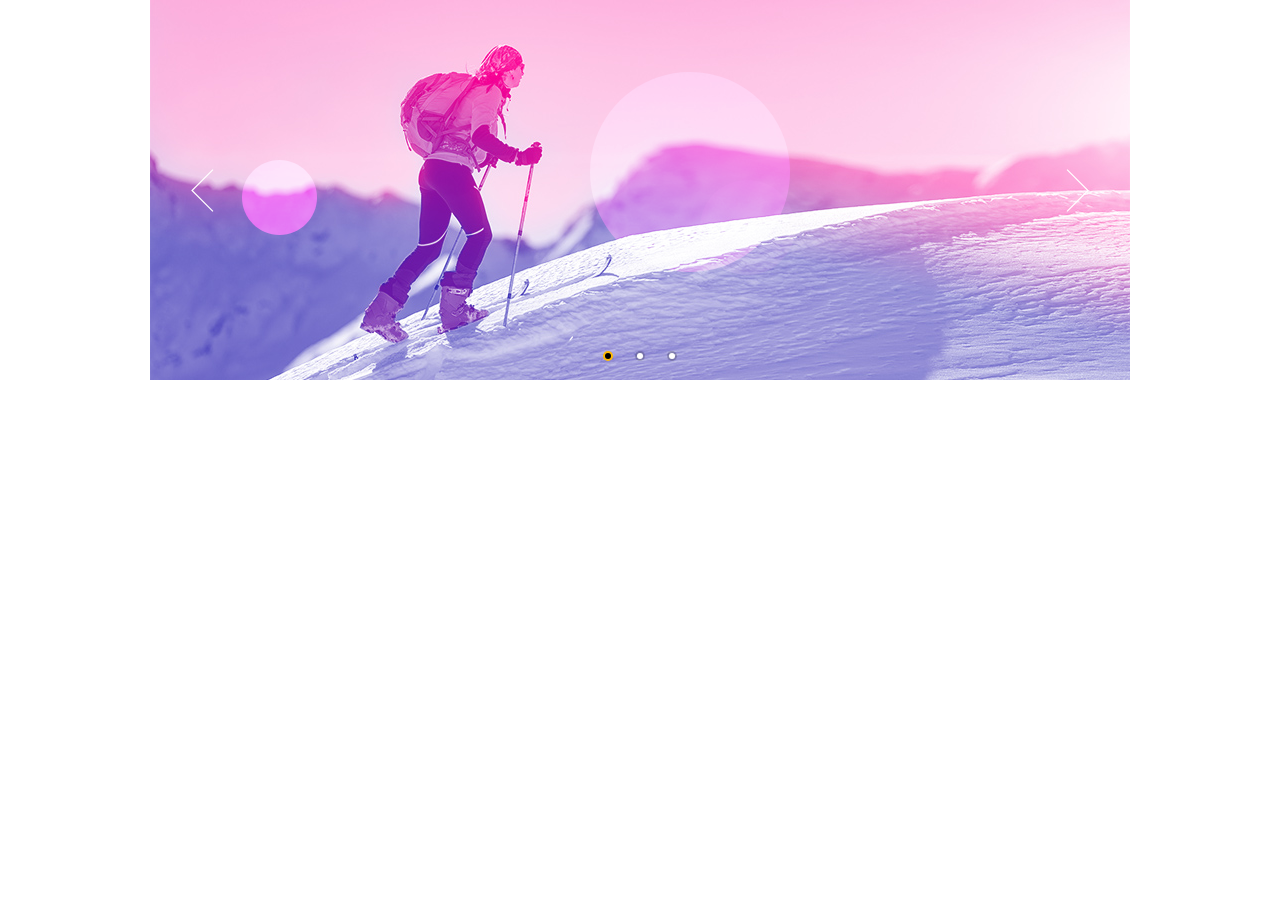
<file: standard.html>
﻿<!DOCTYPE html>
<html>
<head>
    <meta charset="utf-8">
    <meta name="viewport" content="width=device-width, initial-scale=1.0">
    <title></title>
</head>
<body style="padding:0px; margin:0px; background-color:#fff;font-family:arial,helvetica,sans-serif,verdana,'Open Sans'">

    <!-- #region Jssor Slider Begin -->
    <!-- Generator: Jssor Slider Composer -->
    <!-- Source: https://www.jssor.com/demos/ski/ski.slider/=edit -->
    <script src="js/jssor.slider-28.1.0.min.js" type="text/javascript"></script>
    <script type="text/javascript">
        window.jssor_1_slider_init = function() {

            var jssor_1_SlideoTransitions = [
              [{b:0,d:600,o:0.8}],
              [{b:300,d:600,o:0.8}],
              [{b:600,d:600,o:0.8}],
              [{b:-1,d:1,da:[0,700]},{b:500,d:3500,da:[623,700],e:{da:1}}],
              [{b:1000,d:500,o:1}],
              [{b:1000,d:500,o:1}],
              [{b:-1,d:1,y:30},{b:1000,d:500,y:0,o:1,e:{y:27}}],
              [{b:1700,d:500,o:1}],
              [{b:1700,d:500,o:1}],
              [{b:-1,d:1,y:30},{b:1700,d:500,y:0,o:1,e:{y:27}}],
              [{b:2300,d:500,o:1}],
              [{b:2300,d:500,o:1}],
              [{b:-1,d:1,y:30},{b:2300,d:500,y:0,o:1,e:{y:27}}],
              [{b:2900,d:500,o:1}],
              [{b:2900,d:500,o:1}],
              [{b:-1,d:1,y:30},{b:2900,d:500,y:0,o:1,e:{y:27}}],
              [{b:0,d:600,x:208,y:44,e:{x:27,y:27}}],
              [{b:300,d:600,x:145,y:22,e:{x:27,y:27}}],
              [{b:100,d:600,x:177,y:31,e:{x:27,y:27}}],
              [{b:200,d:600,x:177,y:31,e:{x:27,y:27}}],
              [{b:-1,d:1,x:-80,y:-370,r:-60,rY:30,sY:1.5,p:{x:{d:1,dO:68},y:{d:1,dO:68},r:{d:1,dO:68}}},{b:300,d:1500,x:0,y:0,o:1,r:0,kX:-15,e:{x:27,y:27,o:1,r:27,kX:27},p:{x:{dl:0.02,o:68},y:{dl:0.02,o:68},o:{dl:0.2,o:68},r:{dl:0.02,o:68},kX:{dl:0.02,o:68}}}],
              [{b:-1,d:1,x:-80,y:-370,r:-60,sY:1.5,p:{x:{d:1,dO:68},y:{d:1,dO:68},r:{d:1,dO:68}}},{b:300,d:1500,x:0,y:0,o:1,r:0,kX:-15,e:{x:27,y:27,o:1,r:27,kX:27},p:{x:{dl:0.02,o:68},y:{dl:0.02,o:68},o:{dl:0.2,o:68},r:{dl:0.02,o:68},kX:{dl:0.02,o:68}}}],
              [{b:-1,d:1,sX:1.2,kX:-15},{b:0,d:600,o:0.06}],
              [{b:-1,d:1,x:-30,sY:1.3,p:{x:{o:32,r:0.5}}},{b:600,d:600,x:0,o:1,e:{x:36,o:1},p:{x:{dl:0.1,o:32,rd:2},o:{dl:0.1,o:32,rd:2}}}],
              [{b:600,d:600,x:300,e:{x:7}}],
              [{b:-1,d:1,x:-30,sY:1.3,p:{x:{o:32,r:0.5}}},{b:900,d:600,x:0,o:1,e:{x:36,o:1},p:{x:{dl:0.1,o:32,rd:2},o:{dl:0.1,o:32,rd:2}}}],
              [{b:900,d:600,x:97,e:{x:7}}],
              [{b:-1,d:1,x:-30,sY:1.3,p:{x:{o:32,r:0.5}}},{b:1200,d:600,x:0,o:1,e:{x:36,o:1},p:{x:{dl:0.1,o:32,rd:2},o:{dl:0.1,o:32,rd:2}}}],
              [{b:1200,d:600,x:260,e:{x:7}}],
              [{b:-1,d:1,x:-30,sY:1.3,p:{x:{o:32,r:0.5}}},{b:1500,d:1000,x:0,o:1,e:{x:36,o:1},p:{x:{dl:0.1,o:32,rd:2},o:{dl:0.1,o:32,rd:2}}}],
              [{b:1500,d:1000,x:112,e:{x:7}}],
              [{b:-1,d:1,x:-30,sY:1.3,p:{x:{o:32,r:0.5}}},{b:2000,d:1000,x:0,o:1,e:{x:36,o:1},p:{x:{dl:0.1,o:32,rd:2},o:{dl:0.1,o:32,rd:2}}}],
              [{b:2000,d:1000,x:105,e:{x:7}}]
            ];

            var jssor_1_options = {
              $AutoPlay: 1,
              $CaptionSliderOptions: {
                $Class: $JssorCaptionSlideo$,
                $Transitions: jssor_1_SlideoTransitions
              },
              $ArrowNavigatorOptions: {
                $Class: $JssorArrowNavigator$
              },
              $BulletNavigatorOptions: {
                $Class: $JssorBulletNavigator$,
                $SpacingX: 16,
                $SpacingY: 16
              }
            };

            var jssor_1_slider = new $JssorSlider$("jssor_1", jssor_1_options);

            /*#region responsive code begin*/

            var MAX_WIDTH = 980;

            function ScaleSlider() {
                var containerElement = jssor_1_slider.$Elmt.parentNode;
                var containerWidth = containerElement.clientWidth;

                if (containerWidth) {

                    var expectedWidth = Math.min(MAX_WIDTH || containerWidth, containerWidth);

                    jssor_1_slider.$ScaleWidth(expectedWidth);
                }
                else {
                    window.setTimeout(ScaleSlider, 30);
                }
            }

            ScaleSlider();

            $Jssor$.$AddEvent(window, "load", ScaleSlider);
            $Jssor$.$AddEvent(window, "resize", ScaleSlider);
            $Jssor$.$AddEvent(window, "orientationchange", ScaleSlider);
            /*#endregion responsive code end*/
        };
    </script>
    <style>
        /*jssor slider loading skin double-tail-spin css*/
        .jssorl-004-double-tail-spin img {
            animation-name: jssorl-004-double-tail-spin;
            animation-duration: 1.6s;
            animation-iteration-count: infinite;
            animation-timing-function: linear;
        }

        @keyframes jssorl-004-double-tail-spin {
            from { transform: rotate(0deg); }
            to { transform: rotate(360deg); }
        }

        /*jssor slider bullet skin 102 css*/
        .jssorb102 .i {position:absolute;cursor:pointer;}
        .jssorb102 .i .ci {fill:#fff;}
        .jssorb102 .i .co {fill:#000;opacity:.2;}
        .jssorb102 .i:hover .co {fill:#ff9933;opacity: 1;}
        .jssorb101 .i:hover .ci {fill:#000;}
        .jssorb102 .iav .ci {fill:#000;stroke-width:0;}
        .jssorb102 .iav .co {fill:#ffba04;opacity: 1;}
        .jssorb102 .i.idn {opacity:.3;}

        /*jssor slider arrow skin 051 css*/
        .jssora051 {display:block;position:absolute;cursor:pointer;}
        .jssora051 .a {fill:none;stroke:#fff;stroke-width:360;stroke-miterlimit:10;}
        .jssora051:hover {opacity:.8;}
        .jssora051.jssora051dn {opacity:.5;}
        .jssora051.jssora051ds {opacity:.3;pointer-events:none;}
    </style>
    <svg viewbox="0 0 0 0" width="0" height="0" style="display:block;position:relative;left:0px;top:0px;">
        <defs>
            <filter id="jssor_1_flt_1" x="-50%" y="-50%" width="200%" height="200%">
                <feGaussianBlur stddeviation="4"></feGaussianBlur>
            </filter>
            <filter id="jssor_1_flt_2" x="-50%" y="-50%" width="200%" height="200%">
                <feGaussianBlur stddeviation="4"></feGaussianBlur>
            </filter>
            <filter id="jssor_1_flt_3" x="-50%" y="-50%" width="200%" height="200%">
                <feGaussianBlur stddeviation="4"></feGaussianBlur>
            </filter>
            <filter id="jssor_1_flt_4" x="-50%" y="-50%" width="200%" height="200%">
                <feGaussianBlur stddeviation="4"></feGaussianBlur>
            </filter>
            <filter id="jssor_1_flt_5" x="-50%" y="-50%" width="200%" height="200%">
                <feImage x="0" y="0" width="980" height="380" data-load="href" result="r1" href="img/ski.jpg"></feImage>
                <feDisplacementMap in="SourceGraphic" in2="r1" scale="4" xchannelselector="R" ychannelselector="G" result="r3"></feDisplacementMap>
                <feColorMatrix in="r1" type="matrix" values="1 0 0 0 0 0 1 0 0 0 0 0 1 0 0 -0.4 -0.4 -0.4 1.4 0" result="r2"></feColorMatrix>
                <feComposite operator="in" in="r3" in2="r2" result="r4"></feComposite>
            </filter>
        </defs>
    </svg>
    <div id="jssor_1" style="position:relative;margin:0 auto;top:0px;left:0px;width:980px;height:380px;overflow:hidden;visibility:hidden;">
        <!-- Loading Screen -->
        <div data-u="loading" class="jssorl-004-double-tail-spin" style="position:absolute;top:0px;left:0px;width:100%;height:100%;text-align:center;background-color:rgba(0,0,0,0.7);">
            <img style="margin-top:-19px;position:relative;top:50%;width:38px;height:38px;" src="img/double-tail-spin.svg" />
        </div>
        <div data-u="slides" style="cursor:default;position:relative;top:0px;left:0px;width:980px;height:380px;overflow:hidden;">
            <div data-p="680">
                <img data-u="image" src="img/dreamstime_m_103202288-duotone.jpg" />
                <svg viewbox="0 0 75 75" width="75" height="75" data-t="0" style="left:92px;top:160px;display:block;position:absolute;opacity:0;mix-blend-mode:color-dodge;overflow:visible;">
                    <path fill="#b81b3c" d="M0,37.5C0,16.78932 16.78932,0 37.5,0C58.21068,0 75,16.78932 75,37.5C75,58.21068 58.21068,75 37.5,75C16.78932,75 0,58.21068 0,37.5Z"></path>
                </svg>
                <svg viewbox="0 0 200 200" width="200" height="200" data-t="1" style="left:440px;top:72px;display:block;position:absolute;opacity:0;mix-blend-mode:color-dodge;overflow:visible;">
                    <path fill="#b81b3c" d="M0,100C0,44.77152 44.77152,0 100,0C155.22848,0 200,44.77152 200,100C200,155.22848 155.22848,200 100,200C44.77152,200 0,155.22848 0,100Z"></path>
                </svg>
                <svg viewbox="0 0 95 95" width="95" height="95" data-t="2" style="left:550px;top:180px;display:block;position:absolute;opacity:0;mix-blend-mode:color-dodge;overflow:visible;">
                    <path fill="#b81b3c" d="M0,47.5C0,21.26647 21.26647,0 47.5,0C73.73353,0 95,21.26647 95,47.5C95,73.73353 73.73353,95 47.5,95C21.26647,95 0,73.73353 0,47.5Z"></path>
                </svg>
                <div data-ts="preserve-3d" style="left:420px;top:45px;width:478px;height:295px;position:absolute;">
                    <svg viewbox="0 0 478 294" width="478" height="294" style="left:0px;top:0px;display:block;position:absolute;overflow:visible;">
                        <path stroke-dasharray="0,700" fill="none" stroke="#ffffff" stroke-width="1.2" stroke-linecap="round" d="M0,295C0,295 39.4,245.1 71,236.2C102.6,227.3 153,256.1 157.8,205.6C164,139.9 177.9,136 200.9,132.5C225.9,128.8 270.4,147.8 306.5,91.6C342.6,35.4 393,47.4 420.1,43.8C465,38.5 478,1 478,1" data-t="3"></path>
                    </svg>
                    <div data-ts="preserve-3d" style="left:36px;top:239px;width:100px;height:30px;position:absolute;">
                        <svg viewbox="0 0 20 20" width="20" height="20" data-t="4" style="left:0px;top:0px;display:block;position:absolute;opacity:0;overflow:visible;">
                            <path filter="url(#jssor_1_flt_1)" fill="#5078fd" d="M0,10C0,4.47715 4.47715,0 10,0C15.52285,0 20,4.47715 20,10C20,15.52285 15.52285,20 10,20C4.47715,20 0,15.52285 0,10Z"></path>
                        </svg>
                        <svg viewbox="0 0 8 8" width="8" height="8" data-t="5" style="left:6px;top:6px;display:block;position:absolute;opacity:0;overflow:visible;">
                            <path fill="#ffffff" d="M0,4C0,1.79086 1.79086,0 4,0C6.20914,0 8,1.79086 8,4C8,6.20914 6.20914,8 4,8C1.79086,8 0,6.20914 0,4Z"></path>
                        </svg>
                        <div data-to="50% 50%" data-ts="preserve-3d" data-arr="6" style="left:38px;top:10px;width:40px;height:14px;position:absolute;opacity:0;color:#000000;font-size:12px;font-weight:700;line-height:1.2;">2000</div>
                    </div>
                    <div data-ts="preserve-3d" style="left:151px;top:173px;width:100px;height:30px;position:absolute;">
                        <svg viewbox="0 0 20 20" width="20" height="20" data-t="7" style="left:0px;top:0px;display:block;position:absolute;opacity:0;overflow:visible;">
                            <path filter="url(#jssor_1_flt_2)" fill="#5078fd" d="M0,10C0,4.47715 4.47715,0 10,0C15.52285,0 20,4.47715 20,10C20,15.52285 15.52285,20 10,20C4.47715,20 0,15.52285 0,10Z"></path>
                        </svg>
                        <svg viewbox="0 0 8 8" width="8" height="8" data-t="8" style="left:6px;top:6px;display:block;position:absolute;opacity:0;overflow:visible;">
                            <path fill="#ffffff" d="M0,4C0,1.79086 1.79086,0 4,0C6.20914,0 8,1.79086 8,4C8,6.20914 6.20914,8 4,8C1.79086,8 0,6.20914 0,4Z"></path>
                        </svg>
                        <div data-to="50% 50%" data-ts="preserve-3d" data-arr="9" style="left:38px;top:10px;width:40px;height:14px;position:absolute;opacity:0;color:#000000;font-size:12px;font-weight:700;line-height:1.2;">3000</div>
                    </div>
                    <div data-ts="preserve-3d" style="left:276px;top:104px;width:100px;height:30px;position:absolute;">
                        <svg viewbox="0 0 20 20" width="20" height="20" data-t="10" style="left:0px;top:0px;display:block;position:absolute;opacity:0;overflow:visible;">
                            <path filter="url(#jssor_1_flt_3)" fill="#5078fd" d="M0,10C0,4.47715 4.47715,0 10,0C15.52285,0 20,4.47715 20,10C20,15.52285 15.52285,20 10,20C4.47715,20 0,15.52285 0,10Z"></path>
                        </svg>
                        <svg viewbox="0 0 8 8" width="8" height="8" data-t="11" style="left:6px;top:6px;display:block;position:absolute;opacity:0;overflow:visible;">
                            <path fill="#ffffff" d="M0,4C0,1.79086 1.79086,0 4,0C6.20914,0 8,1.79086 8,4C8,6.20914 6.20914,8 4,8C1.79086,8 0,6.20914 0,4Z"></path>
                        </svg>
                        <div data-to="50% 50%" data-ts="preserve-3d" data-arr="12" style="left:38px;top:10px;width:40px;height:14px;position:absolute;opacity:0;color:#000000;font-size:12px;font-weight:700;line-height:1.2;">4000</div>
                    </div>
                    <div data-ts="preserve-3d" style="left:405px;top:34px;width:100px;height:30px;position:absolute;">
                        <svg viewbox="0 0 20 20" width="20" height="20" data-t="13" style="left:0px;top:0px;display:block;position:absolute;opacity:0;overflow:visible;">
                            <path filter="url(#jssor_1_flt_4)" fill="#5078fd" d="M0,10C0,4.47715 4.47715,0 10,0C15.52285,0 20,4.47715 20,10C20,15.52285 15.52285,20 10,20C4.47715,20 0,15.52285 0,10Z"></path>
                        </svg>
                        <svg viewbox="0 0 8 8" width="8" height="8" data-t="14" style="left:6px;top:6px;display:block;position:absolute;opacity:0;overflow:visible;">
                            <path fill="#ffffff" d="M0,4C0,1.79086 1.79086,0 4,0C6.20914,0 8,1.79086 8,4C8,6.20914 6.20914,8 4,8C1.79086,8 0,6.20914 0,4Z"></path>
                        </svg>
                        <div data-to="50% 50%" data-ts="preserve-3d" data-arr="15" style="left:38px;top:10px;width:40px;height:14px;position:absolute;opacity:0;color:#000000;font-size:12px;font-weight:700;line-height:1.2;">5000</div>
                    </div>
                </div>
            </div>
            <div data-p="680">
                <img data-u="image" src="img/ski.jpg" />
                <img data-to="50% 50%" data-t="16" style="left:128px;top:-326px;width:477px;height:320px;position:absolute;opacity:0.6;max-width:477px;mix-blend-mode:soft-light;" src="img/ski-person.png" />
                <img data-to="50% 50%" data-t="17" style="left:65px;top:-348px;width:477px;height:320px;position:absolute;opacity:0.6;max-width:477px;mix-blend-mode:soft-light;" src="img/ski-person.png" />
                <img data-to="50% 50%" data-t="18" style="left:97px;top:-339px;width:477px;height:320px;position:absolute;opacity:0.8;max-width:477px;mix-blend-mode:soft-light;" src="img/ski-person.png" />
                <img data-to="50% 50%" data-t="19" style="left:97px;top:-339px;width:477px;height:320px;position:absolute;opacity:0.7;max-width:477px;mix-blend-mode:overlay;" src="img/ski-person.png" />
                <div data-ts="preserve-3d" style="filter:url('#jssor_1_flt_5');left:0px;top:0px;width:980px;height:380px;position:absolute;">
                    <div data-to="0% 100%" data-ts="preserve-3d" data-arr="20" style="left:520px;top:165px;width:400px;height:80px;position:absolute;opacity:0;color:#e17400;font-family:'Lucida Sans Unicode','Lucida Grande',sans-serif;font-size:64px;font-weight:900;line-height:1.2;">JOIN US</div>
                    <div data-to="0% 100%" data-ts="preserve-3d" data-arr="21" style="left:612px;top:253px;width:600px;height:56px;position:absolute;opacity:0;color:#616c85;font-size:30px;font-weight:700;line-height:1.2;letter-spacing:0.1em;">LET'S GO SKIING</div>
                </div>
            </div>
            <div>
                <img data-u="image" src="img/mountain.png" />
                <div data-ts="flat" data-p="340" style="left:0px;top:0px;width:980px;height:380px;position:absolute;">
                    <div data-to="50% 50%" data-ts="preserve-3d" data-arr="22" style="left:47px;top:9px;width:415px;height:160px;position:absolute;opacity:0;color:#ffffff;font-size:135px;font-weight:700;line-height:1.2;letter-spacing:0.11em;text-shadow:2px 2px #ffffff;">2020</div>
                    <div data-to="50% 50%" data-ts="preserve-3d" data-t="24" data-arr="23" style="left:240px;top:60px;width:318px;height:72px;position:absolute;opacity:0;color:#ffbe31;font-size:45px;font-weight:900;font-style:italic;line-height:1.2;letter-spacing:0.05em;"><span style="font-size:1.3em;">M</span>ost alive</div>
                    <div data-to="50% 50%" data-ts="preserve-3d" data-t="26" data-arr="25" style="left:57px;top:81px;width:600px;height:40px;position:absolute;opacity:0;color:#ffffff;font-size:35px;font-weight:900;font-style:italic;line-height:1.2;letter-spacing:0.05em;text-shadow:1px 1.5px #001826;">Go where</div>
                    <div data-to="50% 50%" data-ts="preserve-3d" data-t="28" data-arr="27" style="left:220px;top:132px;width:458px;height:40px;position:absolute;opacity:0;color:#ffffff;font-size:35px;font-weight:900;font-style:italic;line-height:1.2;letter-spacing:0.05em;text-shadow:1px 1.5px #001826;">That you feel</div>
                    <div data-to="50% 50%" data-ts="preserve-3d" data-t="30" data-arr="29" style="left:72px;top:150px;width:200px;height:24px;position:absolute;opacity:0;color:#0ea5ff;font-size:20px;font-style:italic;line-height:1.2;letter-spacing:0.05em;">Keep climbing;</div>
                    <div data-to="50% 50%" data-ts="preserve-3d" data-t="32" data-arr="31" style="left:65px;top:190px;width:411px;height:24px;position:absolute;opacity:0;color:#0ea5ff;font-size:20px;font-style:italic;line-height:1.2;letter-spacing:0.05em;">Spare no effort when engaged in;</div>
                </div>
            </div>
        </div><a data-scale="0" href="https://www.jssor.com" style="display:none;position:absolute;">html slider</a>
        <!-- Bullet Navigator -->
        <div data-u="navigator" class="jssorb102" style="position:absolute;bottom:16px;right:16px;" data-autocenter="1" data-scale="0.5" data-scale-bottom="0.75">
            <div data-u="prototype" class="i" style="width:16px;height:16px;">
                <svg viewbox="0 0 16000 16000" style="position:absolute;top:0;left:0;width:100%;height:100%;">
                    <circle class="co" cx="8000" cy="8000" r="5000"></circle>
                    <circle class="ci" cx="8000" cy="8000" r="3000"></circle>
                </svg>
            </div>
        </div>
        <!-- Arrow Navigator -->
        <div data-u="arrowleft" class="jssora051" style="width:55px;height:55px;top:0px;left:25px;" data-autocenter="2" data-scale="0.75" data-scale-left="0.75">
            <svg viewbox="0 0 16000 16000" style="position:absolute;top:0;left:0;width:100%;height:100%;">
                <polyline class="a" points="11040,1920 4960,8000 11040,14080 "></polyline>
            </svg>
        </div>
        <div data-u="arrowright" class="jssora051" style="width:55px;height:55px;top:0px;right:25px;" data-autocenter="2" data-scale="0.75" data-scale-right="0.75">
            <svg viewbox="0 0 16000 16000" style="position:absolute;top:0;left:0;width:100%;height:100%;">
                <polyline class="a" points="4960,1920 11040,8000 4960,14080 "></polyline>
            </svg>
        </div>
    </div>
    <script type="text/javascript">jssor_1_slider_init();
    </script>
    <!-- #endregion Jssor Slider End -->
</body>
</html>
</file>
